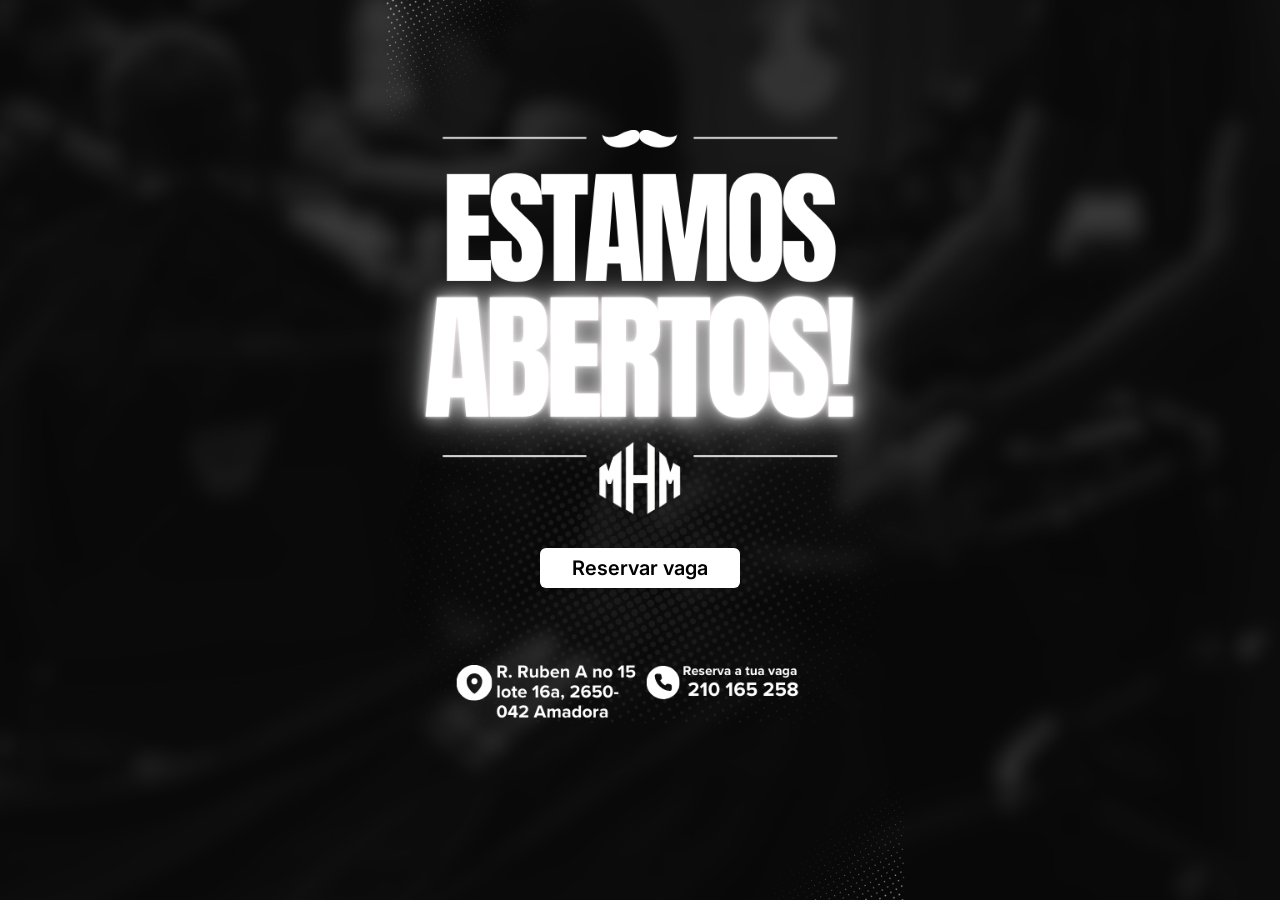
<file: index.html>
<!DOCTYPE html>
<html lang="pt">
  <head>
    <meta charset="UTF-8" />
    <meta name="viewport" content="width=device-width, initial-scale=1.0" />
    <title>MHMSTUDIO</title>
    <meta name="description" content="MHMSTUDIO - Marque já o teu corte!" />
    
    <link rel="icon" type="image/png" href="/assets/logo-mhm-redondo-CfbctftO.png" />
    <link rel="preconnect" href="https://fonts.googleapis.com" />
    <link rel="preconnect" href="https://fonts.gstatic.com" crossorigin />
    <link href="https://fonts.googleapis.com/css2?family=Inter:wght@300;400;500;600;700&display=swap" rel="stylesheet" />
    <script type="module" crossorigin src="/assets/index-BIKkjeQs.js"></script>
    <link rel="stylesheet" crossorigin href="/assets/index-CubPe7v0.css">
  </head>


  <body>
    <div id="root"></div>
  </body>
</html>
</file>
<file: assets/index-CubPe7v0.css>
*,:before,:after{--tw-border-spacing-x: 0;--tw-border-spacing-y: 0;--tw-translate-x: 0;--tw-translate-y: 0;--tw-rotate: 0;--tw-skew-x: 0;--tw-skew-y: 0;--tw-scale-x: 1;--tw-scale-y: 1;--tw-pan-x: ;--tw-pan-y: ;--tw-pinch-zoom: ;--tw-scroll-snap-strictness: proximity;--tw-gradient-from-position: ;--tw-gradient-via-position: ;--tw-gradient-to-position: ;--tw-ordinal: ;--tw-slashed-zero: ;--tw-numeric-figure: ;--tw-numeric-spacing: ;--tw-numeric-fraction: ;--tw-ring-inset: ;--tw-ring-offset-width: 0px;--tw-ring-offset-color: #fff;--tw-ring-color: rgb(59 130 246 / .5);--tw-ring-offset-shadow: 0 0 #0000;--tw-ring-shadow: 0 0 #0000;--tw-shadow: 0 0 #0000;--tw-shadow-colored: 0 0 #0000;--tw-blur: ;--tw-brightness: ;--tw-contrast: ;--tw-grayscale: ;--tw-hue-rotate: ;--tw-invert: ;--tw-saturate: ;--tw-sepia: ;--tw-drop-shadow: ;--tw-backdrop-blur: ;--tw-backdrop-brightness: ;--tw-backdrop-contrast: ;--tw-backdrop-grayscale: ;--tw-backdrop-hue-rotate: ;--tw-backdrop-invert: ;--tw-backdrop-opacity: ;--tw-backdrop-saturate: ;--tw-backdrop-sepia: ;--tw-contain-size: ;--tw-contain-layout: ;--tw-contain-paint: ;--tw-contain-style: }::backdrop{--tw-border-spacing-x: 0;--tw-border-spacing-y: 0;--tw-translate-x: 0;--tw-translate-y: 0;--tw-rotate: 0;--tw-skew-x: 0;--tw-skew-y: 0;--tw-scale-x: 1;--tw-scale-y: 1;--tw-pan-x: ;--tw-pan-y: ;--tw-pinch-zoom: ;--tw-scroll-snap-strictness: proximity;--tw-gradient-from-position: ;--tw-gradient-via-position: ;--tw-gradient-to-position: ;--tw-ordinal: ;--tw-slashed-zero: ;--tw-numeric-figure: ;--tw-numeric-spacing: ;--tw-numeric-fraction: ;--tw-ring-inset: ;--tw-ring-offset-width: 0px;--tw-ring-offset-color: #fff;--tw-ring-color: rgb(59 130 246 / .5);--tw-ring-offset-shadow: 0 0 #0000;--tw-ring-shadow: 0 0 #0000;--tw-shadow: 0 0 #0000;--tw-shadow-colored: 0 0 #0000;--tw-blur: ;--tw-brightness: ;--tw-contrast: ;--tw-grayscale: ;--tw-hue-rotate: ;--tw-invert: ;--tw-saturate: ;--tw-sepia: ;--tw-drop-shadow: ;--tw-backdrop-blur: ;--tw-backdrop-brightness: ;--tw-backdrop-contrast: ;--tw-backdrop-grayscale: ;--tw-backdrop-hue-rotate: ;--tw-backdrop-invert: ;--tw-backdrop-opacity: ;--tw-backdrop-saturate: ;--tw-backdrop-sepia: ;--tw-contain-size: ;--tw-contain-layout: ;--tw-contain-paint: ;--tw-contain-style: }*,:before,:after{box-sizing:border-box;border-width:0;border-style:solid;border-color:#e5e7eb}:before,:after{--tw-content: ""}html,:host{line-height:1.5;-webkit-text-size-adjust:100%;-moz-tab-size:4;-o-tab-size:4;tab-size:4;font-family:Inter,system-ui,sans-serif;font-feature-settings:normal;font-variation-settings:normal;-webkit-tap-highlight-color:transparent}body{margin:0;line-height:inherit}hr{height:0;color:inherit;border-top-width:1px}abbr:where([title]){-webkit-text-decoration:underline dotted;text-decoration:underline dotted}h1,h2,h3,h4,h5,h6{font-size:inherit;font-weight:inherit}a{color:inherit;text-decoration:inherit}b,strong{font-weight:bolder}code,kbd,samp,pre{font-family:ui-monospace,SFMono-Regular,Menlo,Monaco,Consolas,Liberation Mono,Courier New,monospace;font-feature-settings:normal;font-variation-settings:normal;font-size:1em}small{font-size:80%}sub,sup{font-size:75%;line-height:0;position:relative;vertical-align:baseline}sub{bottom:-.25em}sup{top:-.5em}table{text-indent:0;border-color:inherit;border-collapse:collapse}button,input,optgroup,select,textarea{font-family:inherit;font-feature-settings:inherit;font-variation-settings:inherit;font-size:100%;font-weight:inherit;line-height:inherit;letter-spacing:inherit;color:inherit;margin:0;padding:0}button,select{text-transform:none}button,input:where([type=button]),input:where([type=reset]),input:where([type=submit]){-webkit-appearance:button;background-color:transparent;background-image:none}:-moz-focusring{outline:auto}:-moz-ui-invalid{box-shadow:none}progress{vertical-align:baseline}::-webkit-inner-spin-button,::-webkit-outer-spin-button{height:auto}[type=search]{-webkit-appearance:textfield;outline-offset:-2px}::-webkit-search-decoration{-webkit-appearance:none}::-webkit-file-upload-button{-webkit-appearance:button;font:inherit}summary{display:list-item}blockquote,dl,dd,h1,h2,h3,h4,h5,h6,hr,figure,p,pre{margin:0}fieldset{margin:0;padding:0}legend{padding:0}ol,ul,menu{list-style:none;margin:0;padding:0}dialog{padding:0}textarea{resize:vertical}input::-moz-placeholder,textarea::-moz-placeholder{opacity:1;color:#9ca3af}input::placeholder,textarea::placeholder{opacity:1;color:#9ca3af}button,[role=button]{cursor:pointer}:disabled{cursor:default}img,svg,video,canvas,audio,iframe,embed,object{display:block;vertical-align:middle}img,video{max-width:100%;height:auto}[hidden]:where(:not([hidden=until-found])){display:none}:root{--background: 0 0% 100%;--foreground: 222.2 84% 4.9%;--card: 0 0% 100%;--card-foreground: 222.2 84% 4.9%;--popover: 0 0% 100%;--popover-foreground: 222.2 84% 4.9%;--primary: 222.2 47.4% 11.2%;--primary-foreground: 210 40% 98%;--secondary: 210 40% 96.1%;--secondary-foreground: 222.2 47.4% 11.2%;--muted: 210 40% 96.1%;--muted-foreground: 215.4 16.3% 46.9%;--accent: 210 40% 96.1%;--accent-foreground: 222.2 47.4% 11.2%;--destructive: 0 84.2% 60.2%;--destructive-foreground: 210 40% 98%;--border: 214.3 31.8% 91.4%;--input: 214.3 31.8% 91.4%;--ring: 222.2 84% 4.9%;--radius: .5rem;--sidebar-background: 0 0% 98%;--sidebar-foreground: 240 5.3% 26.1%;--sidebar-primary: 240 5.9% 10%;--sidebar-primary-foreground: 0 0% 98%;--sidebar-accent: 240 4.8% 95.9%;--sidebar-accent-foreground: 240 5.9% 10%;--sidebar-border: 220 13% 91%;--sidebar-ring: 217.2 91.2% 59.8%}.dark{--background: 222.2 84% 4.9%;--foreground: 210 40% 98%;--card: 222.2 84% 4.9%;--card-foreground: 210 40% 98%;--popover: 222.2 84% 4.9%;--popover-foreground: 210 40% 98%;--primary: 210 40% 98%;--primary-foreground: 222.2 47.4% 11.2%;--secondary: 217.2 32.6% 17.5%;--secondary-foreground: 210 40% 98%;--muted: 217.2 32.6% 17.5%;--muted-foreground: 215 20.2% 65.1%;--accent: 217.2 32.6% 17.5%;--accent-foreground: 210 40% 98%;--destructive: 0 62.8% 30.6%;--destructive-foreground: 210 40% 98%;--border: 217.2 32.6% 17.5%;--input: 217.2 32.6% 17.5%;--ring: 212.7 26.8% 83.9%;--sidebar-background: 240 5.9% 10%;--sidebar-foreground: 240 4.8% 95.9%;--sidebar-primary: 224.3 76.3% 48%;--sidebar-primary-foreground: 0 0% 100%;--sidebar-accent: 240 3.7% 15.9%;--sidebar-accent-foreground: 240 4.8% 95.9%;--sidebar-border: 240 3.7% 15.9%;--sidebar-ring: 217.2 91.2% 59.8%}*{border-color:hsl(var(--border))}body{background-color:hsl(var(--background));color:hsl(var(--foreground))}.container{width:100%;margin-right:auto;margin-left:auto;padding-right:2rem;padding-left:2rem}@media (min-width: 1400px){.container{max-width:1400px}}.sr-only{position:absolute;width:1px;height:1px;padding:0;margin:-1px;overflow:hidden;clip:rect(0,0,0,0);white-space:nowrap;border-width:0}.pointer-events-none{pointer-events:none}.pointer-events-auto{pointer-events:auto}.visible{visibility:visible}.invisible{visibility:hidden}.fixed{position:fixed}.absolute{position:absolute}.relative{position:relative}.inset-0{top:0;right:0;bottom:0;left:0}.inset-x-0{left:0;right:0}.inset-y-0{top:0;bottom:0}.-bottom-12{bottom:-3rem}.-left-12{left:-3rem}.-right-12{right:-3rem}.-top-12{top:-3rem}.bottom-0{bottom:0}.bottom-36{bottom:9rem}.left-0{left:0}.left-1{left:.25rem}.left-1\/2{left:50%}.left-2{left:.5rem}.left-\[50\%\]{left:50%}.right-0{right:0}.right-1{right:.25rem}.right-2{right:.5rem}.right-3{right:.75rem}.right-4{right:1rem}.top-0{top:0}.top-1\.5{top:.375rem}.top-1\/2{top:50%}.top-2{top:.5rem}.top-3\.5{top:.875rem}.top-4{top:1rem}.top-\[1px\]{top:1px}.top-\[50\%\]{top:50%}.top-\[60\%\]{top:60%}.top-full{top:100%}.z-10{z-index:10}.z-20{z-index:20}.z-50{z-index:50}.z-\[100\]{z-index:100}.z-\[1\]{z-index:1}.-mx-1{margin-left:-.25rem;margin-right:-.25rem}.mx-2{margin-left:.5rem;margin-right:.5rem}.mx-3\.5{margin-left:.875rem;margin-right:.875rem}.mx-auto{margin-left:auto;margin-right:auto}.my-0\.5{margin-top:.125rem;margin-bottom:.125rem}.my-1{margin-top:.25rem;margin-bottom:.25rem}.my-4{margin-top:1rem;margin-bottom:1rem}.-ml-4{margin-left:-1rem}.-mt-4{margin-top:-1rem}.mb-1{margin-bottom:.25rem}.mb-2{margin-bottom:.5rem}.mb-3{margin-bottom:.75rem}.mb-4{margin-bottom:1rem}.mb-6{margin-bottom:1.5rem}.ml-1{margin-left:.25rem}.ml-2{margin-left:.5rem}.ml-3{margin-left:.75rem}.ml-4{margin-left:1rem}.ml-auto{margin-left:auto}.mr-2{margin-right:.5rem}.mt-1{margin-top:.25rem}.mt-1\.5{margin-top:.375rem}.mt-10{margin-top:2.5rem}.mt-16{margin-top:4rem}.mt-2{margin-top:.5rem}.mt-24{margin-top:6rem}.mt-4{margin-top:1rem}.mt-8{margin-top:2rem}.mt-auto{margin-top:auto}.block{display:block}.inline-block{display:inline-block}.flex{display:flex}.inline-flex{display:inline-flex}.table{display:table}.grid{display:grid}.hidden{display:none}.aspect-square{aspect-ratio:1 / 1}.aspect-video{aspect-ratio:16 / 9}.size-4{width:1rem;height:1rem}.h-1\.5{height:.375rem}.h-10{height:2.5rem}.h-11{height:2.75rem}.h-12{height:3rem}.h-16{height:4rem}.h-2{height:.5rem}.h-2\.5{height:.625rem}.h-3{height:.75rem}.h-3\.5{height:.875rem}.h-4{height:1rem}.h-48{height:12rem}.h-5{height:1.25rem}.h-6{height:1.5rem}.h-7{height:1.75rem}.h-8{height:2rem}.h-9{height:2.25rem}.h-\[1px\]{height:1px}.h-\[var\(--radix-navigation-menu-viewport-height\)\]{height:var(--radix-navigation-menu-viewport-height)}.h-\[var\(--radix-select-trigger-height\)\]{height:var(--radix-select-trigger-height)}.h-auto{height:auto}.h-full{height:100%}.h-px{height:1px}.h-svh{height:100svh}.max-h-96{max-height:24rem}.max-h-\[200px\]{max-height:200px}.max-h-\[300px\]{max-height:300px}.max-h-screen{max-height:100vh}.min-h-0{min-height:0px}.min-h-\[80px\]{min-height:80px}.min-h-screen{min-height:100vh}.min-h-svh{min-height:100svh}.w-0{width:0px}.w-1{width:.25rem}.w-10{width:2.5rem}.w-11{width:2.75rem}.w-2{width:.5rem}.w-2\.5{width:.625rem}.w-3{width:.75rem}.w-3\.5{width:.875rem}.w-3\/4{width:75%}.w-4{width:1rem}.w-5{width:1.25rem}.w-6{width:1.5rem}.w-64{width:16rem}.w-7{width:1.75rem}.w-72{width:18rem}.w-8{width:2rem}.w-9{width:2.25rem}.w-\[--sidebar-width\]{width:var(--sidebar-width)}.w-\[100px\]{width:100px}.w-\[180px\]{width:180px}.w-\[1px\]{width:1px}.w-auto{width:auto}.w-full{width:100%}.w-max{width:-moz-max-content;width:max-content}.w-px{width:1px}.min-w-0{min-width:0px}.min-w-5{min-width:1.25rem}.min-w-\[12rem\]{min-width:12rem}.min-w-\[220px\]{min-width:220px}.min-w-\[8rem\]{min-width:8rem}.min-w-\[var\(--radix-select-trigger-width\)\]{min-width:var(--radix-select-trigger-width)}.max-w-3xl{max-width:48rem}.max-w-4xl{max-width:56rem}.max-w-7xl{max-width:80rem}.max-w-\[--skeleton-width\]{max-width:var(--skeleton-width)}.max-w-lg{max-width:32rem}.max-w-max{max-width:-moz-max-content;max-width:max-content}.max-w-md{max-width:28rem}.max-w-xl{max-width:36rem}.max-w-xs{max-width:20rem}.flex-1{flex:1 1 0%}.shrink-0{flex-shrink:0}.flex-grow,.grow{flex-grow:1}.grow-0{flex-grow:0}.basis-full{flex-basis:100%}.caption-bottom{caption-side:bottom}.border-collapse{border-collapse:collapse}.-translate-x-1\/2{--tw-translate-x: -50%;transform:translate(var(--tw-translate-x),var(--tw-translate-y)) rotate(var(--tw-rotate)) skew(var(--tw-skew-x)) skewY(var(--tw-skew-y)) scaleX(var(--tw-scale-x)) scaleY(var(--tw-scale-y))}.-translate-x-px{--tw-translate-x: -1px;transform:translate(var(--tw-translate-x),var(--tw-translate-y)) rotate(var(--tw-rotate)) skew(var(--tw-skew-x)) skewY(var(--tw-skew-y)) scaleX(var(--tw-scale-x)) scaleY(var(--tw-scale-y))}.-translate-y-1\/2{--tw-translate-y: -50%;transform:translate(var(--tw-translate-x),var(--tw-translate-y)) rotate(var(--tw-rotate)) skew(var(--tw-skew-x)) skewY(var(--tw-skew-y)) scaleX(var(--tw-scale-x)) scaleY(var(--tw-scale-y))}.translate-x-\[-50\%\]{--tw-translate-x: -50%;transform:translate(var(--tw-translate-x),var(--tw-translate-y)) rotate(var(--tw-rotate)) skew(var(--tw-skew-x)) skewY(var(--tw-skew-y)) scaleX(var(--tw-scale-x)) scaleY(var(--tw-scale-y))}.translate-x-px{--tw-translate-x: 1px;transform:translate(var(--tw-translate-x),var(--tw-translate-y)) rotate(var(--tw-rotate)) skew(var(--tw-skew-x)) skewY(var(--tw-skew-y)) scaleX(var(--tw-scale-x)) scaleY(var(--tw-scale-y))}.translate-y-\[-50\%\]{--tw-translate-y: -50%;transform:translate(var(--tw-translate-x),var(--tw-translate-y)) rotate(var(--tw-rotate)) skew(var(--tw-skew-x)) skewY(var(--tw-skew-y)) scaleX(var(--tw-scale-x)) scaleY(var(--tw-scale-y))}.rotate-45{--tw-rotate: 45deg;transform:translate(var(--tw-translate-x),var(--tw-translate-y)) rotate(var(--tw-rotate)) skew(var(--tw-skew-x)) skewY(var(--tw-skew-y)) scaleX(var(--tw-scale-x)) scaleY(var(--tw-scale-y))}.rotate-90{--tw-rotate: 90deg;transform:translate(var(--tw-translate-x),var(--tw-translate-y)) rotate(var(--tw-rotate)) skew(var(--tw-skew-x)) skewY(var(--tw-skew-y)) scaleX(var(--tw-scale-x)) scaleY(var(--tw-scale-y))}.transform{transform:translate(var(--tw-translate-x),var(--tw-translate-y)) rotate(var(--tw-rotate)) skew(var(--tw-skew-x)) skewY(var(--tw-skew-y)) scaleX(var(--tw-scale-x)) scaleY(var(--tw-scale-y))}@keyframes pulse{50%{opacity:.5}}.animate-pulse{animation:pulse 2s cubic-bezier(.4,0,.6,1) infinite}@keyframes spin{to{transform:rotate(360deg)}}.animate-spin{animation:spin 1s linear infinite}.cursor-default{cursor:default}.cursor-not-allowed{cursor:not-allowed}.cursor-pointer{cursor:pointer}.touch-none{touch-action:none}.select-none{-webkit-user-select:none;-moz-user-select:none;user-select:none}.resize{resize:both}.list-none{list-style-type:none}.grid-cols-1{grid-template-columns:repeat(1,minmax(0,1fr))}.grid-cols-3{grid-template-columns:repeat(3,minmax(0,1fr))}.flex-row{flex-direction:row}.flex-col{flex-direction:column}.flex-col-reverse{flex-direction:column-reverse}.flex-wrap{flex-wrap:wrap}.items-start{align-items:flex-start}.items-end{align-items:flex-end}.items-center{align-items:center}.items-stretch{align-items:stretch}.justify-start{justify-content:flex-start}.justify-end{justify-content:flex-end}.justify-center{justify-content:center}.justify-between{justify-content:space-between}.gap-1{gap:.25rem}.gap-1\.5{gap:.375rem}.gap-2{gap:.5rem}.gap-4{gap:1rem}.gap-6{gap:1.5rem}.gap-8{gap:2rem}.space-x-1>:not([hidden])~:not([hidden]){--tw-space-x-reverse: 0;margin-right:calc(.25rem * var(--tw-space-x-reverse));margin-left:calc(.25rem * calc(1 - var(--tw-space-x-reverse)))}.space-x-2>:not([hidden])~:not([hidden]){--tw-space-x-reverse: 0;margin-right:calc(.5rem * var(--tw-space-x-reverse));margin-left:calc(.5rem * calc(1 - var(--tw-space-x-reverse)))}.space-x-3>:not([hidden])~:not([hidden]){--tw-space-x-reverse: 0;margin-right:calc(.75rem * var(--tw-space-x-reverse));margin-left:calc(.75rem * calc(1 - var(--tw-space-x-reverse)))}.space-x-4>:not([hidden])~:not([hidden]){--tw-space-x-reverse: 0;margin-right:calc(1rem * var(--tw-space-x-reverse));margin-left:calc(1rem * calc(1 - var(--tw-space-x-reverse)))}.space-y-1>:not([hidden])~:not([hidden]){--tw-space-y-reverse: 0;margin-top:calc(.25rem * calc(1 - var(--tw-space-y-reverse)));margin-bottom:calc(.25rem * var(--tw-space-y-reverse))}.space-y-1\.5>:not([hidden])~:not([hidden]){--tw-space-y-reverse: 0;margin-top:calc(.375rem * calc(1 - var(--tw-space-y-reverse)));margin-bottom:calc(.375rem * var(--tw-space-y-reverse))}.space-y-2>:not([hidden])~:not([hidden]){--tw-space-y-reverse: 0;margin-top:calc(.5rem * calc(1 - var(--tw-space-y-reverse)));margin-bottom:calc(.5rem * var(--tw-space-y-reverse))}.space-y-3>:not([hidden])~:not([hidden]){--tw-space-y-reverse: 0;margin-top:calc(.75rem * calc(1 - var(--tw-space-y-reverse)));margin-bottom:calc(.75rem * var(--tw-space-y-reverse))}.space-y-4>:not([hidden])~:not([hidden]){--tw-space-y-reverse: 0;margin-top:calc(1rem * calc(1 - var(--tw-space-y-reverse)));margin-bottom:calc(1rem * var(--tw-space-y-reverse))}.space-y-6>:not([hidden])~:not([hidden]){--tw-space-y-reverse: 0;margin-top:calc(1.5rem * calc(1 - var(--tw-space-y-reverse)));margin-bottom:calc(1.5rem * var(--tw-space-y-reverse))}.overflow-auto{overflow:auto}.overflow-hidden{overflow:hidden}.overflow-x-auto{overflow-x:auto}.overflow-y-auto{overflow-y:auto}.overflow-x-hidden{overflow-x:hidden}.whitespace-nowrap{white-space:nowrap}.break-words{overflow-wrap:break-word}.rounded{border-radius:.25rem}.rounded-\[2px\]{border-radius:2px}.rounded-\[inherit\]{border-radius:inherit}.rounded-full{border-radius:9999px}.rounded-lg{border-radius:var(--radius)}.rounded-md{border-radius:calc(var(--radius) - 2px)}.rounded-sm{border-radius:calc(var(--radius) - 4px)}.rounded-t-\[10px\]{border-top-left-radius:10px;border-top-right-radius:10px}.rounded-tl-sm{border-top-left-radius:calc(var(--radius) - 4px)}.border{border-width:1px}.border-2{border-width:2px}.border-\[1\.5px\]{border-width:1.5px}.border-y{border-top-width:1px;border-bottom-width:1px}.border-b{border-bottom-width:1px}.border-l{border-left-width:1px}.border-r{border-right-width:1px}.border-t{border-top-width:1px}.border-dashed{border-style:dashed}.border-\[--color-border\]{border-color:var(--color-border)}.border-border\/50{border-color:hsl(var(--border) / .5)}.border-destructive{border-color:hsl(var(--destructive))}.border-destructive\/50{border-color:hsl(var(--destructive) / .5)}.border-gray-300{--tw-border-opacity: 1;border-color:rgb(209 213 219 / var(--tw-border-opacity, 1))}.border-gray-800{--tw-border-opacity: 1;border-color:rgb(31 41 55 / var(--tw-border-opacity, 1))}.border-input{border-color:hsl(var(--input))}.border-primary{border-color:hsl(var(--primary))}.border-sidebar-border{border-color:hsl(var(--sidebar-border))}.border-transparent{border-color:transparent}.border-l-transparent{border-left-color:transparent}.border-t-transparent{border-top-color:transparent}.bg-\[--color-bg\]{background-color:var(--color-bg)}.bg-accent{background-color:hsl(var(--accent))}.bg-background{background-color:hsl(var(--background))}.bg-black{--tw-bg-opacity: 1;background-color:rgb(0 0 0 / var(--tw-bg-opacity, 1))}.bg-black\/30{background-color:#0000004d}.bg-black\/80{background-color:#000c}.bg-border{background-color:hsl(var(--border))}.bg-card{background-color:hsl(var(--card))}.bg-destructive{background-color:hsl(var(--destructive))}.bg-foreground{background-color:hsl(var(--foreground))}.bg-gray-100{--tw-bg-opacity: 1;background-color:rgb(243 244 246 / var(--tw-bg-opacity, 1))}.bg-gray-200{--tw-bg-opacity: 1;background-color:rgb(229 231 235 / var(--tw-bg-opacity, 1))}.bg-gray-50{--tw-bg-opacity: 1;background-color:rgb(249 250 251 / var(--tw-bg-opacity, 1))}.bg-muted{background-color:hsl(var(--muted))}.bg-muted\/50{background-color:hsl(var(--muted) / .5)}.bg-popover{background-color:hsl(var(--popover))}.bg-primary{background-color:hsl(var(--primary))}.bg-secondary{background-color:hsl(var(--secondary))}.bg-sidebar{background-color:hsl(var(--sidebar-background))}.bg-sidebar-border{background-color:hsl(var(--sidebar-border))}.bg-transparent{background-color:transparent}.bg-white{--tw-bg-opacity: 1;background-color:rgb(255 255 255 / var(--tw-bg-opacity, 1))}.bg-white\/10{background-color:#ffffff1a}.bg-cover{background-size:cover}.bg-center{background-position:center}.bg-no-repeat{background-repeat:no-repeat}.fill-current{fill:currentColor}.object-contain{-o-object-fit:contain;object-fit:contain}.object-cover{-o-object-fit:cover;object-fit:cover}.p-0{padding:0}.p-1{padding:.25rem}.p-2{padding:.5rem}.p-3{padding:.75rem}.p-4{padding:1rem}.p-6{padding:1.5rem}.p-8{padding:2rem}.p-\[1px\]{padding:1px}.px-1{padding-left:.25rem;padding-right:.25rem}.px-2{padding-left:.5rem;padding-right:.5rem}.px-2\.5{padding-left:.625rem;padding-right:.625rem}.px-3{padding-left:.75rem;padding-right:.75rem}.px-4{padding-left:1rem;padding-right:1rem}.px-5{padding-left:1.25rem;padding-right:1.25rem}.px-6{padding-left:1.5rem;padding-right:1.5rem}.px-8{padding-left:2rem;padding-right:2rem}.py-0\.5{padding-top:.125rem;padding-bottom:.125rem}.py-1{padding-top:.25rem;padding-bottom:.25rem}.py-1\.5{padding-top:.375rem;padding-bottom:.375rem}.py-12{padding-top:3rem;padding-bottom:3rem}.py-16{padding-top:4rem;padding-bottom:4rem}.py-2{padding-top:.5rem;padding-bottom:.5rem}.py-20{padding-top:5rem;padding-bottom:5rem}.py-24{padding-top:6rem;padding-bottom:6rem}.py-3{padding-top:.75rem;padding-bottom:.75rem}.py-4{padding-top:1rem;padding-bottom:1rem}.py-6{padding-top:1.5rem;padding-bottom:1.5rem}.py-8{padding-top:2rem;padding-bottom:2rem}.pb-10{padding-bottom:2.5rem}.pb-12{padding-bottom:3rem}.pb-2{padding-bottom:.5rem}.pb-3{padding-bottom:.75rem}.pb-4{padding-bottom:1rem}.pl-2\.5{padding-left:.625rem}.pl-4{padding-left:1rem}.pl-8{padding-left:2rem}.pr-2{padding-right:.5rem}.pr-2\.5{padding-right:.625rem}.pr-8{padding-right:2rem}.pt-0{padding-top:0}.pt-1{padding-top:.25rem}.pt-2{padding-top:.5rem}.pt-24{padding-top:6rem}.pt-28{padding-top:7rem}.pt-3{padding-top:.75rem}.pt-32{padding-top:8rem}.pt-4{padding-top:1rem}.pt-6{padding-top:1.5rem}.pt-8{padding-top:2rem}.text-left{text-align:left}.text-center{text-align:center}.align-middle{vertical-align:middle}.font-mono{font-family:ui-monospace,SFMono-Regular,Menlo,Monaco,Consolas,Liberation Mono,Courier New,monospace}.text-2xl{font-size:1.5rem;line-height:2rem}.text-3xl{font-size:1.875rem;line-height:2.25rem}.text-4xl{font-size:2.25rem;line-height:2.5rem}.text-\[0\.8rem\]{font-size:.8rem}.text-base{font-size:1rem;line-height:1.5rem}.text-lg{font-size:1.125rem;line-height:1.75rem}.text-sm{font-size:.875rem;line-height:1.25rem}.text-xl{font-size:1.25rem;line-height:1.75rem}.text-xs{font-size:.75rem;line-height:1rem}.font-bold{font-weight:700}.font-medium{font-weight:500}.font-normal{font-weight:400}.font-semibold{font-weight:600}.tabular-nums{--tw-numeric-spacing: tabular-nums;font-variant-numeric:var(--tw-ordinal) var(--tw-slashed-zero) var(--tw-numeric-figure) var(--tw-numeric-spacing) var(--tw-numeric-fraction)}.leading-none{line-height:1}.leading-relaxed{line-height:1.625}.tracking-tight{letter-spacing:-.025em}.tracking-widest{letter-spacing:.1em}.text-accent-foreground{color:hsl(var(--accent-foreground))}.text-black{--tw-text-opacity: 1;color:rgb(0 0 0 / var(--tw-text-opacity, 1))}.text-blue-500{--tw-text-opacity: 1;color:rgb(59 130 246 / var(--tw-text-opacity, 1))}.text-card-foreground{color:hsl(var(--card-foreground))}.text-current{color:currentColor}.text-destructive{color:hsl(var(--destructive))}.text-destructive-foreground{color:hsl(var(--destructive-foreground))}.text-foreground{color:hsl(var(--foreground))}.text-foreground\/50{color:hsl(var(--foreground) / .5)}.text-gray-400{--tw-text-opacity: 1;color:rgb(156 163 175 / var(--tw-text-opacity, 1))}.text-gray-500{--tw-text-opacity: 1;color:rgb(107 114 128 / var(--tw-text-opacity, 1))}.text-gray-600{--tw-text-opacity: 1;color:rgb(75 85 99 / var(--tw-text-opacity, 1))}.text-gray-700{--tw-text-opacity: 1;color:rgb(55 65 81 / var(--tw-text-opacity, 1))}.text-muted-foreground{color:hsl(var(--muted-foreground))}.text-popover-foreground{color:hsl(var(--popover-foreground))}.text-primary{color:hsl(var(--primary))}.text-primary-foreground{color:hsl(var(--primary-foreground))}.text-secondary-foreground{color:hsl(var(--secondary-foreground))}.text-sidebar-foreground{color:hsl(var(--sidebar-foreground))}.text-sidebar-foreground\/70{color:hsl(var(--sidebar-foreground) / .7)}.text-white{--tw-text-opacity: 1;color:rgb(255 255 255 / var(--tw-text-opacity, 1))}.underline{text-decoration-line:underline}.underline-offset-4{text-underline-offset:4px}.opacity-0{opacity:0}.opacity-25{opacity:.25}.opacity-50{opacity:.5}.opacity-60{opacity:.6}.opacity-70{opacity:.7}.opacity-75{opacity:.75}.opacity-90{opacity:.9}.shadow{--tw-shadow: 0 1px 3px 0 rgb(0 0 0 / .1), 0 1px 2px -1px rgb(0 0 0 / .1);--tw-shadow-colored: 0 1px 3px 0 var(--tw-shadow-color), 0 1px 2px -1px var(--tw-shadow-color);box-shadow:var(--tw-ring-offset-shadow, 0 0 #0000),var(--tw-ring-shadow, 0 0 #0000),var(--tw-shadow)}.shadow-\[0_0_0_1px_hsl\(var\(--sidebar-border\)\)\]{--tw-shadow: 0 0 0 1px hsl(var(--sidebar-border));--tw-shadow-colored: 0 0 0 1px var(--tw-shadow-color);box-shadow:var(--tw-ring-offset-shadow, 0 0 #0000),var(--tw-ring-shadow, 0 0 #0000),var(--tw-shadow)}.shadow-lg{--tw-shadow: 0 10px 15px -3px rgb(0 0 0 / .1), 0 4px 6px -4px rgb(0 0 0 / .1);--tw-shadow-colored: 0 10px 15px -3px var(--tw-shadow-color), 0 4px 6px -4px var(--tw-shadow-color);box-shadow:var(--tw-ring-offset-shadow, 0 0 #0000),var(--tw-ring-shadow, 0 0 #0000),var(--tw-shadow)}.shadow-md{--tw-shadow: 0 4px 6px -1px rgb(0 0 0 / .1), 0 2px 4px -2px rgb(0 0 0 / .1);--tw-shadow-colored: 0 4px 6px -1px var(--tw-shadow-color), 0 2px 4px -2px var(--tw-shadow-color);box-shadow:var(--tw-ring-offset-shadow, 0 0 #0000),var(--tw-ring-shadow, 0 0 #0000),var(--tw-shadow)}.shadow-none{--tw-shadow: 0 0 #0000;--tw-shadow-colored: 0 0 #0000;box-shadow:var(--tw-ring-offset-shadow, 0 0 #0000),var(--tw-ring-shadow, 0 0 #0000),var(--tw-shadow)}.shadow-sm{--tw-shadow: 0 1px 2px 0 rgb(0 0 0 / .05);--tw-shadow-colored: 0 1px 2px 0 var(--tw-shadow-color);box-shadow:var(--tw-ring-offset-shadow, 0 0 #0000),var(--tw-ring-shadow, 0 0 #0000),var(--tw-shadow)}.shadow-xl{--tw-shadow: 0 20px 25px -5px rgb(0 0 0 / .1), 0 8px 10px -6px rgb(0 0 0 / .1);--tw-shadow-colored: 0 20px 25px -5px var(--tw-shadow-color), 0 8px 10px -6px var(--tw-shadow-color);box-shadow:var(--tw-ring-offset-shadow, 0 0 #0000),var(--tw-ring-shadow, 0 0 #0000),var(--tw-shadow)}.outline-none{outline:2px solid transparent;outline-offset:2px}.outline{outline-style:solid}.ring-0{--tw-ring-offset-shadow: var(--tw-ring-inset) 0 0 0 var(--tw-ring-offset-width) var(--tw-ring-offset-color);--tw-ring-shadow: var(--tw-ring-inset) 0 0 0 calc(0px + var(--tw-ring-offset-width)) var(--tw-ring-color);box-shadow:var(--tw-ring-offset-shadow),var(--tw-ring-shadow),var(--tw-shadow, 0 0 #0000)}.ring-2{--tw-ring-offset-shadow: var(--tw-ring-inset) 0 0 0 var(--tw-ring-offset-width) var(--tw-ring-offset-color);--tw-ring-shadow: var(--tw-ring-inset) 0 0 0 calc(2px + var(--tw-ring-offset-width)) var(--tw-ring-color);box-shadow:var(--tw-ring-offset-shadow),var(--tw-ring-shadow),var(--tw-shadow, 0 0 #0000)}.ring-ring{--tw-ring-color: hsl(var(--ring))}.ring-sidebar-ring{--tw-ring-color: hsl(var(--sidebar-ring))}.ring-offset-background{--tw-ring-offset-color: hsl(var(--background))}.filter{filter:var(--tw-blur) var(--tw-brightness) var(--tw-contrast) var(--tw-grayscale) var(--tw-hue-rotate) var(--tw-invert) var(--tw-saturate) var(--tw-sepia) var(--tw-drop-shadow)}.backdrop-blur-sm{--tw-backdrop-blur: blur(4px);-webkit-backdrop-filter:var(--tw-backdrop-blur) var(--tw-backdrop-brightness) var(--tw-backdrop-contrast) var(--tw-backdrop-grayscale) var(--tw-backdrop-hue-rotate) var(--tw-backdrop-invert) var(--tw-backdrop-opacity) var(--tw-backdrop-saturate) var(--tw-backdrop-sepia);backdrop-filter:var(--tw-backdrop-blur) var(--tw-backdrop-brightness) var(--tw-backdrop-contrast) var(--tw-backdrop-grayscale) var(--tw-backdrop-hue-rotate) var(--tw-backdrop-invert) var(--tw-backdrop-opacity) var(--tw-backdrop-saturate) var(--tw-backdrop-sepia)}.transition{transition-property:color,background-color,border-color,text-decoration-color,fill,stroke,opacity,box-shadow,transform,filter,-webkit-backdrop-filter;transition-property:color,background-color,border-color,text-decoration-color,fill,stroke,opacity,box-shadow,transform,filter,backdrop-filter;transition-property:color,background-color,border-color,text-decoration-color,fill,stroke,opacity,box-shadow,transform,filter,backdrop-filter,-webkit-backdrop-filter;transition-timing-function:cubic-bezier(.4,0,.2,1);transition-duration:.15s}.transition-\[left\,right\,width\]{transition-property:left,right,width;transition-timing-function:cubic-bezier(.4,0,.2,1);transition-duration:.15s}.transition-\[margin\,opa\]{transition-property:margin,opa;transition-timing-function:cubic-bezier(.4,0,.2,1);transition-duration:.15s}.transition-\[width\,height\,padding\]{transition-property:width,height,padding;transition-timing-function:cubic-bezier(.4,0,.2,1);transition-duration:.15s}.transition-\[width\]{transition-property:width;transition-timing-function:cubic-bezier(.4,0,.2,1);transition-duration:.15s}.transition-all{transition-property:all;transition-timing-function:cubic-bezier(.4,0,.2,1);transition-duration:.15s}.transition-colors{transition-property:color,background-color,border-color,text-decoration-color,fill,stroke;transition-timing-function:cubic-bezier(.4,0,.2,1);transition-duration:.15s}.transition-opacity{transition-property:opacity;transition-timing-function:cubic-bezier(.4,0,.2,1);transition-duration:.15s}.transition-transform{transition-property:transform;transition-timing-function:cubic-bezier(.4,0,.2,1);transition-duration:.15s}.duration-1000{transition-duration:1s}.duration-200{transition-duration:.2s}.duration-300{transition-duration:.3s}.ease-in-out{transition-timing-function:cubic-bezier(.4,0,.2,1)}.ease-linear{transition-timing-function:linear}@keyframes enter{0%{opacity:var(--tw-enter-opacity, 1);transform:translate3d(var(--tw-enter-translate-x, 0),var(--tw-enter-translate-y, 0),0) scale3d(var(--tw-enter-scale, 1),var(--tw-enter-scale, 1),var(--tw-enter-scale, 1)) rotate(var(--tw-enter-rotate, 0))}}@keyframes exit{to{opacity:var(--tw-exit-opacity, 1);transform:translate3d(var(--tw-exit-translate-x, 0),var(--tw-exit-translate-y, 0),0) scale3d(var(--tw-exit-scale, 1),var(--tw-exit-scale, 1),var(--tw-exit-scale, 1)) rotate(var(--tw-exit-rotate, 0))}}.animate-in{animation-name:enter;animation-duration:.15s;--tw-enter-opacity: initial;--tw-enter-scale: initial;--tw-enter-rotate: initial;--tw-enter-translate-x: initial;--tw-enter-translate-y: initial}.fade-in-0{--tw-enter-opacity: 0}.fade-in-80{--tw-enter-opacity: .8}.zoom-in-95{--tw-enter-scale: .95}.duration-1000{animation-duration:1s}.duration-200{animation-duration:.2s}.duration-300{animation-duration:.3s}.ease-in-out{animation-timing-function:cubic-bezier(.4,0,.2,1)}.ease-linear{animation-timing-function:linear}.file\:border-0::file-selector-button{border-width:0px}.file\:bg-transparent::file-selector-button{background-color:transparent}.file\:text-sm::file-selector-button{font-size:.875rem;line-height:1.25rem}.file\:font-medium::file-selector-button{font-weight:500}.file\:text-foreground::file-selector-button{color:hsl(var(--foreground))}.placeholder\:text-muted-foreground::-moz-placeholder{color:hsl(var(--muted-foreground))}.placeholder\:text-muted-foreground::placeholder{color:hsl(var(--muted-foreground))}.after\:absolute:after{content:var(--tw-content);position:absolute}.after\:-inset-2:after{content:var(--tw-content);top:-.5rem;right:-.5rem;bottom:-.5rem;left:-.5rem}.after\:inset-y-0:after{content:var(--tw-content);top:0;bottom:0}.after\:left-1\/2:after{content:var(--tw-content);left:50%}.after\:w-1:after{content:var(--tw-content);width:.25rem}.after\:w-\[2px\]:after{content:var(--tw-content);width:2px}.after\:-translate-x-1\/2:after{content:var(--tw-content);--tw-translate-x: -50%;transform:translate(var(--tw-translate-x),var(--tw-translate-y)) rotate(var(--tw-rotate)) skew(var(--tw-skew-x)) skewY(var(--tw-skew-y)) scaleX(var(--tw-scale-x)) scaleY(var(--tw-scale-y))}.first\:rounded-l-md:first-child{border-top-left-radius:calc(var(--radius) - 2px);border-bottom-left-radius:calc(var(--radius) - 2px)}.first\:border-l:first-child{border-left-width:1px}.last\:rounded-r-md:last-child{border-top-right-radius:calc(var(--radius) - 2px);border-bottom-right-radius:calc(var(--radius) - 2px)}.focus-within\:relative:focus-within{position:relative}.focus-within\:z-20:focus-within{z-index:20}.hover\:bg-accent:hover{background-color:hsl(var(--accent))}.hover\:bg-destructive\/80:hover{background-color:hsl(var(--destructive) / .8)}.hover\:bg-destructive\/90:hover{background-color:hsl(var(--destructive) / .9)}.hover\:bg-gray-200:hover{--tw-bg-opacity: 1;background-color:rgb(229 231 235 / var(--tw-bg-opacity, 1))}.hover\:bg-gray-800:hover{--tw-bg-opacity: 1;background-color:rgb(31 41 55 / var(--tw-bg-opacity, 1))}.hover\:bg-muted:hover{background-color:hsl(var(--muted))}.hover\:bg-muted\/50:hover{background-color:hsl(var(--muted) / .5)}.hover\:bg-primary:hover{background-color:hsl(var(--primary))}.hover\:bg-primary\/80:hover{background-color:hsl(var(--primary) / .8)}.hover\:bg-primary\/90:hover{background-color:hsl(var(--primary) / .9)}.hover\:bg-secondary:hover{background-color:hsl(var(--secondary))}.hover\:bg-secondary\/80:hover{background-color:hsl(var(--secondary) / .8)}.hover\:bg-sidebar-accent:hover{background-color:hsl(var(--sidebar-accent))}.hover\:bg-white\/10:hover{background-color:#ffffff1a}.hover\:bg-white\/20:hover{background-color:#fff3}.hover\:text-accent-foreground:hover{color:hsl(var(--accent-foreground))}.hover\:text-blue-700:hover{--tw-text-opacity: 1;color:rgb(29 78 216 / var(--tw-text-opacity, 1))}.hover\:text-foreground:hover{color:hsl(var(--foreground))}.hover\:text-muted-foreground:hover{color:hsl(var(--muted-foreground))}.hover\:text-primary-foreground:hover{color:hsl(var(--primary-foreground))}.hover\:text-sidebar-accent-foreground:hover{color:hsl(var(--sidebar-accent-foreground))}.hover\:text-white:hover{--tw-text-opacity: 1;color:rgb(255 255 255 / var(--tw-text-opacity, 1))}.hover\:underline:hover{text-decoration-line:underline}.hover\:opacity-100:hover{opacity:1}.hover\:shadow-\[0_0_0_1px_hsl\(var\(--sidebar-accent\)\)\]:hover{--tw-shadow: 0 0 0 1px hsl(var(--sidebar-accent));--tw-shadow-colored: 0 0 0 1px var(--tw-shadow-color);box-shadow:var(--tw-ring-offset-shadow, 0 0 #0000),var(--tw-ring-shadow, 0 0 #0000),var(--tw-shadow)}.hover\:after\:bg-sidebar-border:hover:after{content:var(--tw-content);background-color:hsl(var(--sidebar-border))}.focus\:bg-accent:focus{background-color:hsl(var(--accent))}.focus\:bg-primary:focus{background-color:hsl(var(--primary))}.focus\:text-accent-foreground:focus{color:hsl(var(--accent-foreground))}.focus\:text-primary-foreground:focus{color:hsl(var(--primary-foreground))}.focus\:opacity-100:focus{opacity:1}.focus\:outline-none:focus{outline:2px solid transparent;outline-offset:2px}.focus\:ring-2:focus{--tw-ring-offset-shadow: var(--tw-ring-inset) 0 0 0 var(--tw-ring-offset-width) var(--tw-ring-offset-color);--tw-ring-shadow: var(--tw-ring-inset) 0 0 0 calc(2px + var(--tw-ring-offset-width)) var(--tw-ring-color);box-shadow:var(--tw-ring-offset-shadow),var(--tw-ring-shadow),var(--tw-shadow, 0 0 #0000)}.focus\:ring-ring:focus{--tw-ring-color: hsl(var(--ring))}.focus\:ring-offset-2:focus{--tw-ring-offset-width: 2px}.focus-visible\:outline-none:focus-visible{outline:2px solid transparent;outline-offset:2px}.focus-visible\:ring-1:focus-visible{--tw-ring-offset-shadow: var(--tw-ring-inset) 0 0 0 var(--tw-ring-offset-width) var(--tw-ring-offset-color);--tw-ring-shadow: var(--tw-ring-inset) 0 0 0 calc(1px + var(--tw-ring-offset-width)) var(--tw-ring-color);box-shadow:var(--tw-ring-offset-shadow),var(--tw-ring-shadow),var(--tw-shadow, 0 0 #0000)}.focus-visible\:ring-2:focus-visible{--tw-ring-offset-shadow: var(--tw-ring-inset) 0 0 0 var(--tw-ring-offset-width) var(--tw-ring-offset-color);--tw-ring-shadow: var(--tw-ring-inset) 0 0 0 calc(2px + var(--tw-ring-offset-width)) var(--tw-ring-color);box-shadow:var(--tw-ring-offset-shadow),var(--tw-ring-shadow),var(--tw-shadow, 0 0 #0000)}.focus-visible\:ring-ring:focus-visible{--tw-ring-color: hsl(var(--ring))}.focus-visible\:ring-sidebar-ring:focus-visible{--tw-ring-color: hsl(var(--sidebar-ring))}.focus-visible\:ring-offset-1:focus-visible{--tw-ring-offset-width: 1px}.focus-visible\:ring-offset-2:focus-visible{--tw-ring-offset-width: 2px}.focus-visible\:ring-offset-background:focus-visible{--tw-ring-offset-color: hsl(var(--background))}.active\:bg-sidebar-accent:active{background-color:hsl(var(--sidebar-accent))}.active\:text-sidebar-accent-foreground:active{color:hsl(var(--sidebar-accent-foreground))}.disabled\:pointer-events-none:disabled{pointer-events:none}.disabled\:cursor-not-allowed:disabled{cursor:not-allowed}.disabled\:opacity-50:disabled{opacity:.5}.group\/menu-item:focus-within .group-focus-within\/menu-item\:opacity-100{opacity:1}.group\/menu-item:hover .group-hover\/menu-item\:opacity-100,.group:hover .group-hover\:opacity-100{opacity:1}.group.destructive .group-\[\.destructive\]\:border-muted\/40{border-color:hsl(var(--muted) / .4)}.group.toaster .group-\[\.toaster\]\:border-border{border-color:hsl(var(--border))}.group.toast .group-\[\.toast\]\:bg-muted{background-color:hsl(var(--muted))}.group.toast .group-\[\.toast\]\:bg-primary{background-color:hsl(var(--primary))}.group.toaster .group-\[\.toaster\]\:bg-background{background-color:hsl(var(--background))}.group.destructive .group-\[\.destructive\]\:text-red-300{--tw-text-opacity: 1;color:rgb(252 165 165 / var(--tw-text-opacity, 1))}.group.toast .group-\[\.toast\]\:text-muted-foreground{color:hsl(var(--muted-foreground))}.group.toast .group-\[\.toast\]\:text-primary-foreground{color:hsl(var(--primary-foreground))}.group.toaster .group-\[\.toaster\]\:text-foreground{color:hsl(var(--foreground))}.group.toaster .group-\[\.toaster\]\:shadow-lg{--tw-shadow: 0 10px 15px -3px rgb(0 0 0 / .1), 0 4px 6px -4px rgb(0 0 0 / .1);--tw-shadow-colored: 0 10px 15px -3px var(--tw-shadow-color), 0 4px 6px -4px var(--tw-shadow-color);box-shadow:var(--tw-ring-offset-shadow, 0 0 #0000),var(--tw-ring-shadow, 0 0 #0000),var(--tw-shadow)}.group.destructive .group-\[\.destructive\]\:hover\:border-destructive\/30:hover{border-color:hsl(var(--destructive) / .3)}.group.destructive .group-\[\.destructive\]\:hover\:bg-destructive:hover{background-color:hsl(var(--destructive))}.group.destructive .group-\[\.destructive\]\:hover\:text-destructive-foreground:hover{color:hsl(var(--destructive-foreground))}.group.destructive .group-\[\.destructive\]\:hover\:text-red-50:hover{--tw-text-opacity: 1;color:rgb(254 242 242 / var(--tw-text-opacity, 1))}.group.destructive .group-\[\.destructive\]\:focus\:ring-destructive:focus{--tw-ring-color: hsl(var(--destructive))}.group.destructive .group-\[\.destructive\]\:focus\:ring-red-400:focus{--tw-ring-opacity: 1;--tw-ring-color: rgb(248 113 113 / var(--tw-ring-opacity, 1))}.group.destructive .group-\[\.destructive\]\:focus\:ring-offset-red-600:focus{--tw-ring-offset-color: #dc2626}.peer\/menu-button:hover~.peer-hover\/menu-button\:text-sidebar-accent-foreground{color:hsl(var(--sidebar-accent-foreground))}.peer:disabled~.peer-disabled\:cursor-not-allowed{cursor:not-allowed}.peer:disabled~.peer-disabled\:opacity-70{opacity:.7}.has-\[\[data-variant\=inset\]\]\:bg-sidebar:has([data-variant=inset]){background-color:hsl(var(--sidebar-background))}.has-\[\:disabled\]\:opacity-50:has(:disabled){opacity:.5}.group\/menu-item:has([data-sidebar=menu-action]) .group-has-\[\[data-sidebar\=menu-action\]\]\/menu-item\:pr-8{padding-right:2rem}.aria-disabled\:pointer-events-none[aria-disabled=true]{pointer-events:none}.aria-disabled\:opacity-50[aria-disabled=true]{opacity:.5}.aria-selected\:bg-accent[aria-selected=true]{background-color:hsl(var(--accent))}.aria-selected\:bg-accent\/50[aria-selected=true]{background-color:hsl(var(--accent) / .5)}.aria-selected\:text-accent-foreground[aria-selected=true]{color:hsl(var(--accent-foreground))}.aria-selected\:text-muted-foreground[aria-selected=true]{color:hsl(var(--muted-foreground))}.aria-selected\:opacity-100[aria-selected=true]{opacity:1}.aria-selected\:opacity-30[aria-selected=true]{opacity:.3}.data-\[disabled\=true\]\:pointer-events-none[data-disabled=true],.data-\[disabled\]\:pointer-events-none[data-disabled]{pointer-events:none}.data-\[panel-group-direction\=vertical\]\:h-px[data-panel-group-direction=vertical]{height:1px}.data-\[panel-group-direction\=vertical\]\:w-full[data-panel-group-direction=vertical]{width:100%}.data-\[side\=bottom\]\:translate-y-1[data-side=bottom]{--tw-translate-y: .25rem;transform:translate(var(--tw-translate-x),var(--tw-translate-y)) rotate(var(--tw-rotate)) skew(var(--tw-skew-x)) skewY(var(--tw-skew-y)) scaleX(var(--tw-scale-x)) scaleY(var(--tw-scale-y))}.data-\[side\=left\]\:-translate-x-1[data-side=left]{--tw-translate-x: -.25rem;transform:translate(var(--tw-translate-x),var(--tw-translate-y)) rotate(var(--tw-rotate)) skew(var(--tw-skew-x)) skewY(var(--tw-skew-y)) scaleX(var(--tw-scale-x)) scaleY(var(--tw-scale-y))}.data-\[side\=right\]\:translate-x-1[data-side=right]{--tw-translate-x: .25rem;transform:translate(var(--tw-translate-x),var(--tw-translate-y)) rotate(var(--tw-rotate)) skew(var(--tw-skew-x)) skewY(var(--tw-skew-y)) scaleX(var(--tw-scale-x)) scaleY(var(--tw-scale-y))}.data-\[side\=top\]\:-translate-y-1[data-side=top]{--tw-translate-y: -.25rem;transform:translate(var(--tw-translate-x),var(--tw-translate-y)) rotate(var(--tw-rotate)) skew(var(--tw-skew-x)) skewY(var(--tw-skew-y)) scaleX(var(--tw-scale-x)) scaleY(var(--tw-scale-y))}.data-\[state\=checked\]\:translate-x-5[data-state=checked]{--tw-translate-x: 1.25rem;transform:translate(var(--tw-translate-x),var(--tw-translate-y)) rotate(var(--tw-rotate)) skew(var(--tw-skew-x)) skewY(var(--tw-skew-y)) scaleX(var(--tw-scale-x)) scaleY(var(--tw-scale-y))}.data-\[state\=unchecked\]\:translate-x-0[data-state=unchecked],.data-\[swipe\=cancel\]\:translate-x-0[data-swipe=cancel]{--tw-translate-x: 0px;transform:translate(var(--tw-translate-x),var(--tw-translate-y)) rotate(var(--tw-rotate)) skew(var(--tw-skew-x)) skewY(var(--tw-skew-y)) scaleX(var(--tw-scale-x)) scaleY(var(--tw-scale-y))}.data-\[swipe\=end\]\:translate-x-\[var\(--radix-toast-swipe-end-x\)\][data-swipe=end]{--tw-translate-x: var(--radix-toast-swipe-end-x);transform:translate(var(--tw-translate-x),var(--tw-translate-y)) rotate(var(--tw-rotate)) skew(var(--tw-skew-x)) skewY(var(--tw-skew-y)) scaleX(var(--tw-scale-x)) scaleY(var(--tw-scale-y))}.data-\[swipe\=move\]\:translate-x-\[var\(--radix-toast-swipe-move-x\)\][data-swipe=move]{--tw-translate-x: var(--radix-toast-swipe-move-x);transform:translate(var(--tw-translate-x),var(--tw-translate-y)) rotate(var(--tw-rotate)) skew(var(--tw-skew-x)) skewY(var(--tw-skew-y)) scaleX(var(--tw-scale-x)) scaleY(var(--tw-scale-y))}@keyframes accordion-up{0%{height:var(--radix-accordion-content-height)}to{height:0}}.data-\[state\=closed\]\:animate-accordion-up[data-state=closed]{animation:accordion-up .2s ease-out}@keyframes accordion-down{0%{height:0}to{height:var(--radix-accordion-content-height)}}.data-\[state\=open\]\:animate-accordion-down[data-state=open]{animation:accordion-down .2s ease-out}.data-\[panel-group-direction\=vertical\]\:flex-col[data-panel-group-direction=vertical]{flex-direction:column}.data-\[active\=true\]\:bg-sidebar-accent[data-active=true]{background-color:hsl(var(--sidebar-accent))}.data-\[active\]\:bg-accent\/50[data-active]{background-color:hsl(var(--accent) / .5)}.data-\[selected\=\'true\'\]\:bg-accent[data-selected=true]{background-color:hsl(var(--accent))}.data-\[state\=active\]\:bg-background[data-state=active]{background-color:hsl(var(--background))}.data-\[state\=checked\]\:bg-primary[data-state=checked]{background-color:hsl(var(--primary))}.data-\[state\=on\]\:bg-accent[data-state=on],.data-\[state\=open\]\:bg-accent[data-state=open]{background-color:hsl(var(--accent))}.data-\[state\=open\]\:bg-accent\/50[data-state=open]{background-color:hsl(var(--accent) / .5)}.data-\[state\=open\]\:bg-secondary[data-state=open]{background-color:hsl(var(--secondary))}.data-\[state\=selected\]\:bg-muted[data-state=selected]{background-color:hsl(var(--muted))}.data-\[state\=unchecked\]\:bg-input[data-state=unchecked]{background-color:hsl(var(--input))}.data-\[active\=true\]\:font-medium[data-active=true]{font-weight:500}.data-\[active\=true\]\:text-sidebar-accent-foreground[data-active=true]{color:hsl(var(--sidebar-accent-foreground))}.data-\[selected\=true\]\:text-accent-foreground[data-selected=true]{color:hsl(var(--accent-foreground))}.data-\[state\=active\]\:text-foreground[data-state=active]{color:hsl(var(--foreground))}.data-\[state\=checked\]\:text-primary-foreground[data-state=checked]{color:hsl(var(--primary-foreground))}.data-\[state\=on\]\:text-accent-foreground[data-state=on],.data-\[state\=open\]\:text-accent-foreground[data-state=open]{color:hsl(var(--accent-foreground))}.data-\[state\=open\]\:text-muted-foreground[data-state=open]{color:hsl(var(--muted-foreground))}.data-\[disabled\=true\]\:opacity-50[data-disabled=true],.data-\[disabled\]\:opacity-50[data-disabled]{opacity:.5}.data-\[state\=open\]\:opacity-100[data-state=open]{opacity:1}.data-\[state\=active\]\:shadow-sm[data-state=active]{--tw-shadow: 0 1px 2px 0 rgb(0 0 0 / .05);--tw-shadow-colored: 0 1px 2px 0 var(--tw-shadow-color);box-shadow:var(--tw-ring-offset-shadow, 0 0 #0000),var(--tw-ring-shadow, 0 0 #0000),var(--tw-shadow)}.data-\[swipe\=move\]\:transition-none[data-swipe=move]{transition-property:none}.data-\[state\=closed\]\:duration-300[data-state=closed]{transition-duration:.3s}.data-\[state\=open\]\:duration-500[data-state=open]{transition-duration:.5s}.data-\[motion\^\=from-\]\:animate-in[data-motion^=from-],.data-\[state\=open\]\:animate-in[data-state=open],.data-\[state\=visible\]\:animate-in[data-state=visible]{animation-name:enter;animation-duration:.15s;--tw-enter-opacity: initial;--tw-enter-scale: initial;--tw-enter-rotate: initial;--tw-enter-translate-x: initial;--tw-enter-translate-y: initial}.data-\[motion\^\=to-\]\:animate-out[data-motion^=to-],.data-\[state\=closed\]\:animate-out[data-state=closed],.data-\[state\=hidden\]\:animate-out[data-state=hidden],.data-\[swipe\=end\]\:animate-out[data-swipe=end]{animation-name:exit;animation-duration:.15s;--tw-exit-opacity: initial;--tw-exit-scale: initial;--tw-exit-rotate: initial;--tw-exit-translate-x: initial;--tw-exit-translate-y: initial}.data-\[motion\^\=from-\]\:fade-in[data-motion^=from-]{--tw-enter-opacity: 0}.data-\[motion\^\=to-\]\:fade-out[data-motion^=to-],.data-\[state\=closed\]\:fade-out-0[data-state=closed]{--tw-exit-opacity: 0}.data-\[state\=closed\]\:fade-out-80[data-state=closed]{--tw-exit-opacity: .8}.data-\[state\=hidden\]\:fade-out[data-state=hidden]{--tw-exit-opacity: 0}.data-\[state\=open\]\:fade-in-0[data-state=open],.data-\[state\=visible\]\:fade-in[data-state=visible]{--tw-enter-opacity: 0}.data-\[state\=closed\]\:zoom-out-95[data-state=closed]{--tw-exit-scale: .95}.data-\[state\=open\]\:zoom-in-90[data-state=open]{--tw-enter-scale: .9}.data-\[state\=open\]\:zoom-in-95[data-state=open]{--tw-enter-scale: .95}.data-\[motion\=from-end\]\:slide-in-from-right-52[data-motion=from-end]{--tw-enter-translate-x: 13rem}.data-\[motion\=from-start\]\:slide-in-from-left-52[data-motion=from-start]{--tw-enter-translate-x: -13rem}.data-\[motion\=to-end\]\:slide-out-to-right-52[data-motion=to-end]{--tw-exit-translate-x: 13rem}.data-\[motion\=to-start\]\:slide-out-to-left-52[data-motion=to-start]{--tw-exit-translate-x: -13rem}.data-\[side\=bottom\]\:slide-in-from-top-2[data-side=bottom]{--tw-enter-translate-y: -.5rem}.data-\[side\=left\]\:slide-in-from-right-2[data-side=left]{--tw-enter-translate-x: .5rem}.data-\[side\=right\]\:slide-in-from-left-2[data-side=right]{--tw-enter-translate-x: -.5rem}.data-\[side\=top\]\:slide-in-from-bottom-2[data-side=top]{--tw-enter-translate-y: .5rem}.data-\[state\=closed\]\:slide-out-to-bottom[data-state=closed]{--tw-exit-translate-y: 100%}.data-\[state\=closed\]\:slide-out-to-left[data-state=closed]{--tw-exit-translate-x: -100%}.data-\[state\=closed\]\:slide-out-to-left-1\/2[data-state=closed]{--tw-exit-translate-x: -50%}.data-\[state\=closed\]\:slide-out-to-right[data-state=closed],.data-\[state\=closed\]\:slide-out-to-right-full[data-state=closed]{--tw-exit-translate-x: 100%}.data-\[state\=closed\]\:slide-out-to-top[data-state=closed]{--tw-exit-translate-y: -100%}.data-\[state\=closed\]\:slide-out-to-top-\[48\%\][data-state=closed]{--tw-exit-translate-y: -48%}.data-\[state\=open\]\:slide-in-from-bottom[data-state=open]{--tw-enter-translate-y: 100%}.data-\[state\=open\]\:slide-in-from-left[data-state=open]{--tw-enter-translate-x: -100%}.data-\[state\=open\]\:slide-in-from-left-1\/2[data-state=open]{--tw-enter-translate-x: -50%}.data-\[state\=open\]\:slide-in-from-right[data-state=open]{--tw-enter-translate-x: 100%}.data-\[state\=open\]\:slide-in-from-top[data-state=open]{--tw-enter-translate-y: -100%}.data-\[state\=open\]\:slide-in-from-top-\[48\%\][data-state=open]{--tw-enter-translate-y: -48%}.data-\[state\=open\]\:slide-in-from-top-full[data-state=open]{--tw-enter-translate-y: -100%}.data-\[state\=closed\]\:duration-300[data-state=closed]{animation-duration:.3s}.data-\[state\=open\]\:duration-500[data-state=open]{animation-duration:.5s}.data-\[panel-group-direction\=vertical\]\:after\:left-0[data-panel-group-direction=vertical]:after{content:var(--tw-content);left:0}.data-\[panel-group-direction\=vertical\]\:after\:h-1[data-panel-group-direction=vertical]:after{content:var(--tw-content);height:.25rem}.data-\[panel-group-direction\=vertical\]\:after\:w-full[data-panel-group-direction=vertical]:after{content:var(--tw-content);width:100%}.data-\[panel-group-direction\=vertical\]\:after\:-translate-y-1\/2[data-panel-group-direction=vertical]:after{content:var(--tw-content);--tw-translate-y: -50%;transform:translate(var(--tw-translate-x),var(--tw-translate-y)) rotate(var(--tw-rotate)) skew(var(--tw-skew-x)) skewY(var(--tw-skew-y)) scaleX(var(--tw-scale-x)) scaleY(var(--tw-scale-y))}.data-\[panel-group-direction\=vertical\]\:after\:translate-x-0[data-panel-group-direction=vertical]:after{content:var(--tw-content);--tw-translate-x: 0px;transform:translate(var(--tw-translate-x),var(--tw-translate-y)) rotate(var(--tw-rotate)) skew(var(--tw-skew-x)) skewY(var(--tw-skew-y)) scaleX(var(--tw-scale-x)) scaleY(var(--tw-scale-y))}.data-\[state\=open\]\:hover\:bg-sidebar-accent:hover[data-state=open]{background-color:hsl(var(--sidebar-accent))}.data-\[state\=open\]\:hover\:text-sidebar-accent-foreground:hover[data-state=open]{color:hsl(var(--sidebar-accent-foreground))}.group[data-collapsible=offcanvas] .group-data-\[collapsible\=offcanvas\]\:left-\[calc\(var\(--sidebar-width\)\*-1\)\]{left:calc(var(--sidebar-width) * -1)}.group[data-collapsible=offcanvas] .group-data-\[collapsible\=offcanvas\]\:right-\[calc\(var\(--sidebar-width\)\*-1\)\]{right:calc(var(--sidebar-width) * -1)}.group[data-side=left] .group-data-\[side\=left\]\:-right-4{right:-1rem}.group[data-side=right] .group-data-\[side\=right\]\:left-0{left:0}.group[data-collapsible=icon] .group-data-\[collapsible\=icon\]\:-mt-8{margin-top:-2rem}.group[data-collapsible=icon] .group-data-\[collapsible\=icon\]\:hidden{display:none}.group[data-collapsible=icon] .group-data-\[collapsible\=icon\]\:\!size-8{width:2rem!important;height:2rem!important}.group[data-collapsible=icon] .group-data-\[collapsible\=icon\]\:w-\[--sidebar-width-icon\]{width:var(--sidebar-width-icon)}.group[data-collapsible=icon] .group-data-\[collapsible\=icon\]\:w-\[calc\(var\(--sidebar-width-icon\)_\+_theme\(spacing\.4\)\)\]{width:calc(var(--sidebar-width-icon) + 1rem)}.group[data-collapsible=icon] .group-data-\[collapsible\=icon\]\:w-\[calc\(var\(--sidebar-width-icon\)_\+_theme\(spacing\.4\)_\+2px\)\]{width:calc(var(--sidebar-width-icon) + 1rem + 2px)}.group[data-collapsible=offcanvas] .group-data-\[collapsible\=offcanvas\]\:w-0{width:0px}.group[data-collapsible=offcanvas] .group-data-\[collapsible\=offcanvas\]\:translate-x-0{--tw-translate-x: 0px;transform:translate(var(--tw-translate-x),var(--tw-translate-y)) rotate(var(--tw-rotate)) skew(var(--tw-skew-x)) skewY(var(--tw-skew-y)) scaleX(var(--tw-scale-x)) scaleY(var(--tw-scale-y))}.group[data-side=right] .group-data-\[side\=right\]\:rotate-180,.group[data-state=open] .group-data-\[state\=open\]\:rotate-180{--tw-rotate: 180deg;transform:translate(var(--tw-translate-x),var(--tw-translate-y)) rotate(var(--tw-rotate)) skew(var(--tw-skew-x)) skewY(var(--tw-skew-y)) scaleX(var(--tw-scale-x)) scaleY(var(--tw-scale-y))}.group[data-collapsible=icon] .group-data-\[collapsible\=icon\]\:overflow-hidden{overflow:hidden}.group[data-variant=floating] .group-data-\[variant\=floating\]\:rounded-lg{border-radius:var(--radius)}.group[data-variant=floating] .group-data-\[variant\=floating\]\:border{border-width:1px}.group[data-side=left] .group-data-\[side\=left\]\:border-r{border-right-width:1px}.group[data-side=right] .group-data-\[side\=right\]\:border-l{border-left-width:1px}.group[data-variant=floating] .group-data-\[variant\=floating\]\:border-sidebar-border{border-color:hsl(var(--sidebar-border))}.group[data-collapsible=icon] .group-data-\[collapsible\=icon\]\:\!p-0{padding:0!important}.group[data-collapsible=icon] .group-data-\[collapsible\=icon\]\:\!p-2{padding:.5rem!important}.group[data-collapsible=icon] .group-data-\[collapsible\=icon\]\:opacity-0{opacity:0}.group[data-variant=floating] .group-data-\[variant\=floating\]\:shadow{--tw-shadow: 0 1px 3px 0 rgb(0 0 0 / .1), 0 1px 2px -1px rgb(0 0 0 / .1);--tw-shadow-colored: 0 1px 3px 0 var(--tw-shadow-color), 0 1px 2px -1px var(--tw-shadow-color);box-shadow:var(--tw-ring-offset-shadow, 0 0 #0000),var(--tw-ring-shadow, 0 0 #0000),var(--tw-shadow)}.group[data-collapsible=offcanvas] .group-data-\[collapsible\=offcanvas\]\:after\:left-full:after{content:var(--tw-content);left:100%}.group[data-collapsible=offcanvas] .group-data-\[collapsible\=offcanvas\]\:hover\:bg-sidebar:hover{background-color:hsl(var(--sidebar-background))}.peer\/menu-button[data-size=default]~.peer-data-\[size\=default\]\/menu-button\:top-1\.5{top:.375rem}.peer\/menu-button[data-size=lg]~.peer-data-\[size\=lg\]\/menu-button\:top-2\.5{top:.625rem}.peer\/menu-button[data-size=sm]~.peer-data-\[size\=sm\]\/menu-button\:top-1{top:.25rem}.peer[data-variant=inset]~.peer-data-\[variant\=inset\]\:min-h-\[calc\(100svh-theme\(spacing\.4\)\)\]{min-height:calc(100svh - 1rem)}.peer\/menu-button[data-active=true]~.peer-data-\[active\=true\]\/menu-button\:text-sidebar-accent-foreground{color:hsl(var(--sidebar-accent-foreground))}.dark\:border-destructive:is(.dark *){border-color:hsl(var(--destructive))}@media (min-width: 640px){.sm\:bottom-0{bottom:0}.sm\:right-0{right:0}.sm\:top-auto{top:auto}.sm\:col-span-2{grid-column:span 2 / span 2}.sm\:mt-0{margin-top:0}.sm\:flex{display:flex}.sm\:max-w-sm{max-width:24rem}.sm\:grid-cols-2{grid-template-columns:repeat(2,minmax(0,1fr))}.sm\:grid-cols-4{grid-template-columns:repeat(4,minmax(0,1fr))}.sm\:flex-row{flex-direction:row}.sm\:flex-col{flex-direction:column}.sm\:justify-end{justify-content:flex-end}.sm\:gap-2\.5{gap:.625rem}.sm\:space-x-2>:not([hidden])~:not([hidden]){--tw-space-x-reverse: 0;margin-right:calc(.5rem * var(--tw-space-x-reverse));margin-left:calc(.5rem * calc(1 - var(--tw-space-x-reverse)))}.sm\:space-x-4>:not([hidden])~:not([hidden]){--tw-space-x-reverse: 0;margin-right:calc(1rem * var(--tw-space-x-reverse));margin-left:calc(1rem * calc(1 - var(--tw-space-x-reverse)))}.sm\:space-y-0>:not([hidden])~:not([hidden]){--tw-space-y-reverse: 0;margin-top:calc(0px * calc(1 - var(--tw-space-y-reverse)));margin-bottom:calc(0px * var(--tw-space-y-reverse))}.sm\:rounded-lg{border-radius:var(--radius)}.sm\:px-3{padding-left:.75rem;padding-right:.75rem}.sm\:px-6{padding-left:1.5rem;padding-right:1.5rem}.sm\:text-left{text-align:left}.data-\[state\=open\]\:sm\:slide-in-from-bottom-full[data-state=open]{--tw-enter-translate-y: 100%}}@media (min-width: 768px){.md\:absolute{position:absolute}.md\:mt-28{margin-top:7rem}.md\:block{display:block}.md\:flex{display:flex}.md\:hidden{display:none}.md\:h-28{height:7rem}.md\:w-\[var\(--radix-navigation-menu-viewport-width\)\]{width:var(--radix-navigation-menu-viewport-width)}.md\:w-auto{width:auto}.md\:max-w-\[420px\]{max-width:420px}.md\:grid-cols-2{grid-template-columns:repeat(2,minmax(0,1fr))}.md\:px-8{padding-left:2rem;padding-right:2rem}.md\:py-4{padding-top:1rem;padding-bottom:1rem}.md\:text-sm{font-size:.875rem;line-height:1.25rem}.md\:text-xl{font-size:1.25rem;line-height:1.75rem}.md\:opacity-0{opacity:0}.after\:md\:hidden:after{content:var(--tw-content);display:none}.peer[data-variant=inset]~.md\:peer-data-\[variant\=inset\]\:m-2{margin:.5rem}.peer[data-state=collapsed][data-variant=inset]~.md\:peer-data-\[state\=collapsed\]\:peer-data-\[variant\=inset\]\:ml-2{margin-left:.5rem}.peer[data-variant=inset]~.md\:peer-data-\[variant\=inset\]\:ml-0{margin-left:0}.peer[data-variant=inset]~.md\:peer-data-\[variant\=inset\]\:rounded-xl{border-radius:.75rem}.peer[data-variant=inset]~.md\:peer-data-\[variant\=inset\]\:shadow{--tw-shadow: 0 1px 3px 0 rgb(0 0 0 / .1), 0 1px 2px -1px rgb(0 0 0 / .1);--tw-shadow-colored: 0 1px 3px 0 var(--tw-shadow-color), 0 1px 2px -1px var(--tw-shadow-color);box-shadow:var(--tw-ring-offset-shadow, 0 0 #0000),var(--tw-ring-shadow, 0 0 #0000),var(--tw-shadow)}}@media (min-width: 1024px){.lg\:col-span-2{grid-column:span 2 / span 2}.lg\:grid-cols-3{grid-template-columns:repeat(3,minmax(0,1fr))}.lg\:grid-cols-4{grid-template-columns:repeat(4,minmax(0,1fr))}.lg\:px-8{padding-left:2rem;padding-right:2rem}}.\[\&\:has\(\[aria-selected\]\)\]\:bg-accent:has([aria-selected]){background-color:hsl(var(--accent))}.first\:\[\&\:has\(\[aria-selected\]\)\]\:rounded-l-md:has([aria-selected]):first-child{border-top-left-radius:calc(var(--radius) - 2px);border-bottom-left-radius:calc(var(--radius) - 2px)}.last\:\[\&\:has\(\[aria-selected\]\)\]\:rounded-r-md:has([aria-selected]):last-child{border-top-right-radius:calc(var(--radius) - 2px);border-bottom-right-radius:calc(var(--radius) - 2px)}.\[\&\:has\(\[aria-selected\]\.day-outside\)\]\:bg-accent\/50:has([aria-selected].day-outside){background-color:hsl(var(--accent) / .5)}.\[\&\:has\(\[aria-selected\]\.day-range-end\)\]\:rounded-r-md:has([aria-selected].day-range-end){border-top-right-radius:calc(var(--radius) - 2px);border-bottom-right-radius:calc(var(--radius) - 2px)}.\[\&\:has\(\[role\=checkbox\]\)\]\:pr-0:has([role=checkbox]){padding-right:0}.\[\&\>button\]\:hidden>button{display:none}.\[\&\>span\:last-child\]\:truncate>span:last-child{overflow:hidden;text-overflow:ellipsis;white-space:nowrap}.\[\&\>span\]\:line-clamp-1>span{overflow:hidden;display:-webkit-box;-webkit-box-orient:vertical;-webkit-line-clamp:1}.\[\&\>svg\+div\]\:translate-y-\[-3px\]>svg+div{--tw-translate-y: -3px;transform:translate(var(--tw-translate-x),var(--tw-translate-y)) rotate(var(--tw-rotate)) skew(var(--tw-skew-x)) skewY(var(--tw-skew-y)) scaleX(var(--tw-scale-x)) scaleY(var(--tw-scale-y))}.\[\&\>svg\]\:absolute>svg{position:absolute}.\[\&\>svg\]\:left-4>svg{left:1rem}.\[\&\>svg\]\:top-4>svg{top:1rem}.\[\&\>svg\]\:size-3\.5>svg{width:.875rem;height:.875rem}.\[\&\>svg\]\:size-4>svg{width:1rem;height:1rem}.\[\&\>svg\]\:h-2\.5>svg{height:.625rem}.\[\&\>svg\]\:h-3>svg{height:.75rem}.\[\&\>svg\]\:w-2\.5>svg{width:.625rem}.\[\&\>svg\]\:w-3>svg{width:.75rem}.\[\&\>svg\]\:shrink-0>svg{flex-shrink:0}.\[\&\>svg\]\:text-destructive>svg{color:hsl(var(--destructive))}.\[\&\>svg\]\:text-foreground>svg{color:hsl(var(--foreground))}.\[\&\>svg\]\:text-muted-foreground>svg{color:hsl(var(--muted-foreground))}.\[\&\>svg\]\:text-sidebar-accent-foreground>svg{color:hsl(var(--sidebar-accent-foreground))}.\[\&\>svg\~\*\]\:pl-7>svg~*{padding-left:1.75rem}.\[\&\>tr\]\:last\:border-b-0:last-child>tr{border-bottom-width:0px}.\[\&\[data-panel-group-direction\=vertical\]\>div\]\:rotate-90[data-panel-group-direction=vertical]>div{--tw-rotate: 90deg;transform:translate(var(--tw-translate-x),var(--tw-translate-y)) rotate(var(--tw-rotate)) skew(var(--tw-skew-x)) skewY(var(--tw-skew-y)) scaleX(var(--tw-scale-x)) scaleY(var(--tw-scale-y))}.\[\&\[data-state\=open\]\>svg\]\:rotate-180[data-state=open]>svg{--tw-rotate: 180deg;transform:translate(var(--tw-translate-x),var(--tw-translate-y)) rotate(var(--tw-rotate)) skew(var(--tw-skew-x)) skewY(var(--tw-skew-y)) scaleX(var(--tw-scale-x)) scaleY(var(--tw-scale-y))}.\[\&_\.recharts-cartesian-axis-tick_text\]\:fill-muted-foreground .recharts-cartesian-axis-tick text{fill:hsl(var(--muted-foreground))}.\[\&_\.recharts-cartesian-grid_line\[stroke\=\'\#ccc\'\]\]\:stroke-border\/50 .recharts-cartesian-grid line[stroke="#ccc"]{stroke:hsl(var(--border) / .5)}.\[\&_\.recharts-curve\.recharts-tooltip-cursor\]\:stroke-border .recharts-curve.recharts-tooltip-cursor{stroke:hsl(var(--border))}.\[\&_\.recharts-dot\[stroke\=\'\#fff\'\]\]\:stroke-transparent .recharts-dot[stroke="#fff"]{stroke:transparent}.\[\&_\.recharts-layer\]\:outline-none .recharts-layer{outline:2px solid transparent;outline-offset:2px}.\[\&_\.recharts-polar-grid_\[stroke\=\'\#ccc\'\]\]\:stroke-border .recharts-polar-grid [stroke="#ccc"]{stroke:hsl(var(--border))}.\[\&_\.recharts-radial-bar-background-sector\]\:fill-muted .recharts-radial-bar-background-sector,.\[\&_\.recharts-rectangle\.recharts-tooltip-cursor\]\:fill-muted .recharts-rectangle.recharts-tooltip-cursor{fill:hsl(var(--muted))}.\[\&_\.recharts-reference-line_\[stroke\=\'\#ccc\'\]\]\:stroke-border .recharts-reference-line [stroke="#ccc"]{stroke:hsl(var(--border))}.\[\&_\.recharts-sector\[stroke\=\'\#fff\'\]\]\:stroke-transparent .recharts-sector[stroke="#fff"]{stroke:transparent}.\[\&_\.recharts-sector\]\:outline-none .recharts-sector,.\[\&_\.recharts-surface\]\:outline-none .recharts-surface{outline:2px solid transparent;outline-offset:2px}.\[\&_\[cmdk-group-heading\]\]\:px-2 [cmdk-group-heading]{padding-left:.5rem;padding-right:.5rem}.\[\&_\[cmdk-group-heading\]\]\:py-1\.5 [cmdk-group-heading]{padding-top:.375rem;padding-bottom:.375rem}.\[\&_\[cmdk-group-heading\]\]\:text-xs [cmdk-group-heading]{font-size:.75rem;line-height:1rem}.\[\&_\[cmdk-group-heading\]\]\:font-medium [cmdk-group-heading]{font-weight:500}.\[\&_\[cmdk-group-heading\]\]\:text-muted-foreground [cmdk-group-heading]{color:hsl(var(--muted-foreground))}.\[\&_\[cmdk-group\]\:not\(\[hidden\]\)_\~\[cmdk-group\]\]\:pt-0 [cmdk-group]:not([hidden])~[cmdk-group]{padding-top:0}.\[\&_\[cmdk-group\]\]\:px-2 [cmdk-group]{padding-left:.5rem;padding-right:.5rem}.\[\&_\[cmdk-input-wrapper\]_svg\]\:h-5 [cmdk-input-wrapper] svg{height:1.25rem}.\[\&_\[cmdk-input-wrapper\]_svg\]\:w-5 [cmdk-input-wrapper] svg{width:1.25rem}.\[\&_\[cmdk-input\]\]\:h-12 [cmdk-input]{height:3rem}.\[\&_\[cmdk-item\]\]\:px-2 [cmdk-item]{padding-left:.5rem;padding-right:.5rem}.\[\&_\[cmdk-item\]\]\:py-3 [cmdk-item]{padding-top:.75rem;padding-bottom:.75rem}.\[\&_\[cmdk-item\]_svg\]\:h-5 [cmdk-item] svg{height:1.25rem}.\[\&_\[cmdk-item\]_svg\]\:w-5 [cmdk-item] svg{width:1.25rem}.\[\&_p\]\:leading-relaxed p{line-height:1.625}.\[\&_svg\]\:pointer-events-none svg{pointer-events:none}.\[\&_svg\]\:size-4 svg{width:1rem;height:1rem}.\[\&_svg\]\:shrink-0 svg{flex-shrink:0}.\[\&_tr\:last-child\]\:border-0 tr:last-child{border-width:0px}.\[\&_tr\]\:border-b tr{border-bottom-width:1px}[data-side=left][data-collapsible=offcanvas] .\[\[data-side\=left\]\[data-collapsible\=offcanvas\]_\&\]\:-right-2{right:-.5rem}[data-side=left][data-state=collapsed] .\[\[data-side\=left\]\[data-state\=collapsed\]_\&\]\:cursor-e-resize{cursor:e-resize}[data-side=left] .\[\[data-side\=left\]_\&\]\:cursor-w-resize{cursor:w-resize}[data-side=right][data-collapsible=offcanvas] .\[\[data-side\=right\]\[data-collapsible\=offcanvas\]_\&\]\:-left-2{left:-.5rem}[data-side=right][data-state=collapsed] .\[\[data-side\=right\]\[data-state\=collapsed\]_\&\]\:cursor-w-resize{cursor:w-resize}[data-side=right] .\[\[data-side\=right\]_\&\]\:cursor-e-resize{cursor:e-resize}
</file>
